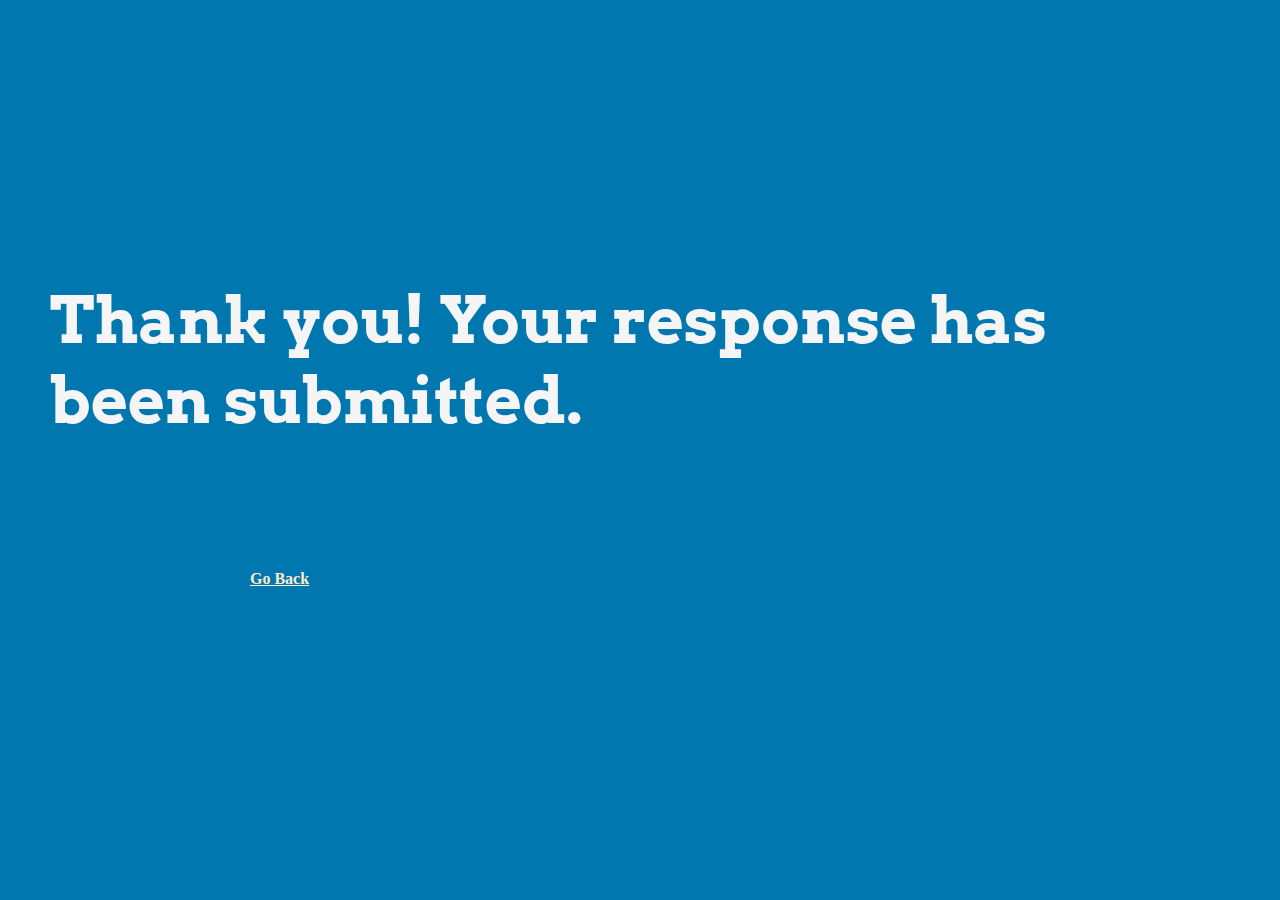
<file: thanks.html>
<!DOCTYPE html>
<html lang="en">
  <head>
    <meta charset="UTF-8" />
    <meta http-equiv="X-UA-Compatible" content="IE=edge" />
    <meta name="viewport" content="width=device-width, initial-scale=1.0" />
    <title>Thank You page</title>
  </head>
  <style>
    @import url("https://fonts.googleapis.com/css2?family=Arvo&display=swap");
    * {
      box-sizing: border-box;
      margin: 0;
      padding: 0;
      scroll-behavior: smooth;
    }
    body {
      background-color: #0077af;
    }
    .message {
      display: flex;
      justify-content: center;
      align-items: center;
      color: whitesmoke;
      font-family: "Arvo", serif;
      font-size: 5vw;
      margin-left: 50px;
      width: 80vw;
      height: 80vh;
    }
    strong a {
      position: relative;
      left: 200px;
      bottom: 150px;
      font-size: 16px;
      margin-left: 50px;
      color: blanchedalmond;
    }
  </style>
  <body>
    <div class="message">
      <div class="thanks">
        <strong> Thank you! Your response has been submitted.</strong>
      </div>
    </div>
    <strong><a href="index.html">Go Back</a></strong>
  </body>
</html>
</file>
